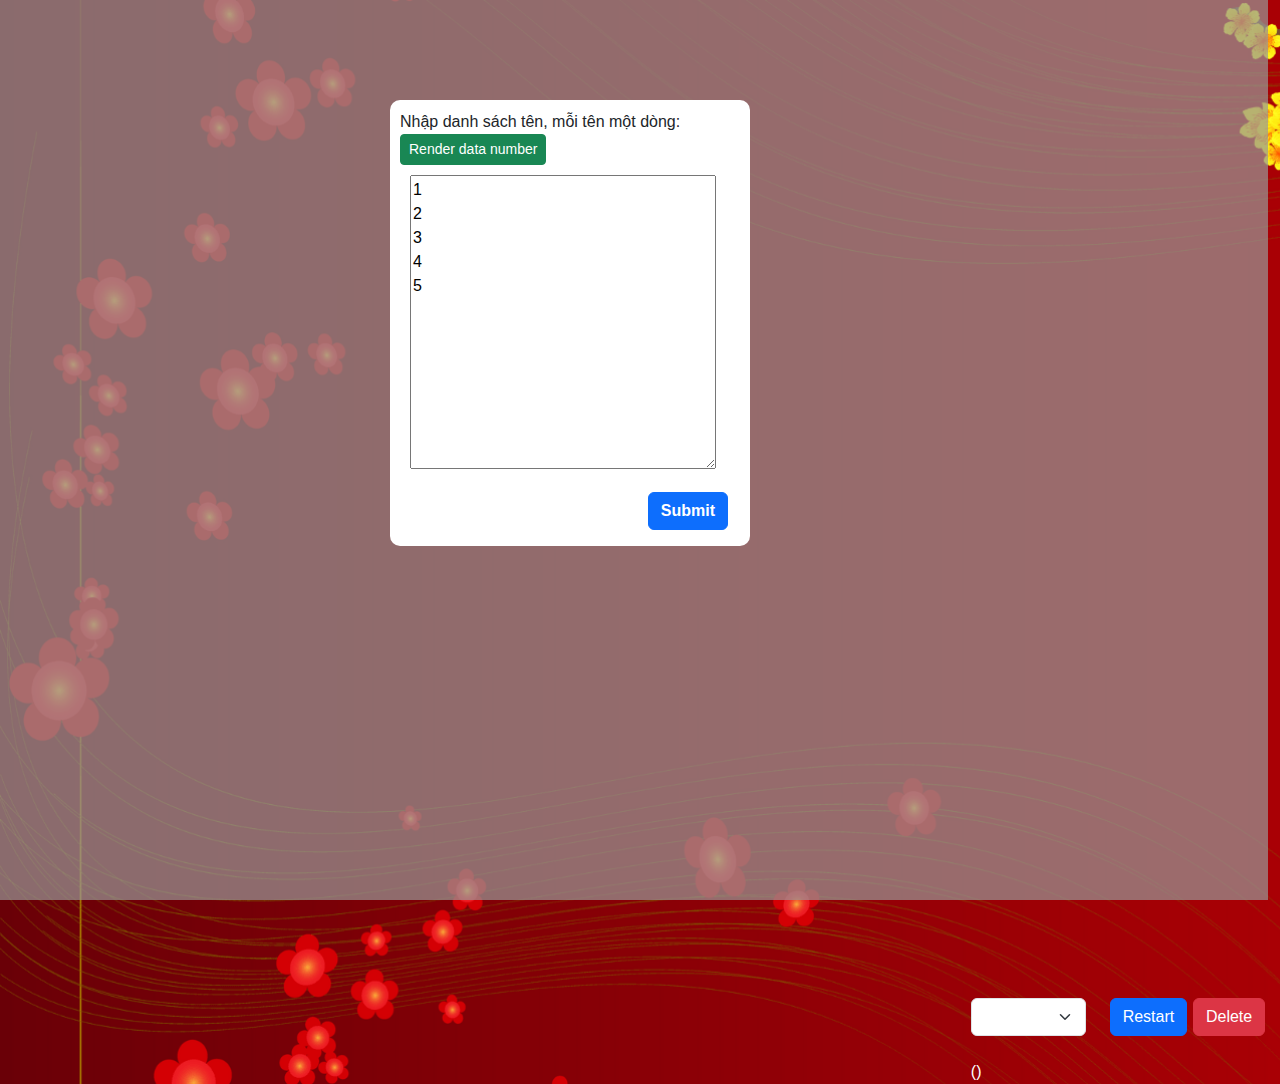
<file: Qwheel-master/www/index.html>
<!DOCTYPE html>
<html>
<!--
Qwheel: Question Wheel (https://github.com/mitotic/Qwheel)
The MIT License (MIT)
Copyright (c) 2016-2018 Ramalingam Saravanan <sarava@sarava.net>
-->

<!--
Action parameters
?clear=1:   Delete current session
?reset=1:   Delete current session and reload page (creating new session)
?restart=1: Restart session (restoring all dropped names)
?stats=1:   Display stats https://code.jquery.com/jquery-1.11.3.min.js
-->
<head>
   <title>RTC</title>
   <link rel="shortcut icon" type="image/png" href="../www/img/RtcIcon.ico"/>
   <link rel="stylesheet" href="css/bootstrap.min.css">
   <link rel="stylesheet" href="css/style.css">
   <link rel="stylesheet" href="css/jquery.ui.css">


</head>
<body>
  

  
     <!-- Backgroud câu đối -->
     <a class="luta-tet-left" ><img width="100%" src="../www/img/cau-duoc-uoc-thay-xuan-nhu-y-trai-2.png"/></a>
     <a class="luta-tet-right" ><img width="100%" src="../www/img/cau-duoc-uoc-thay-xuan-nhu-y-phai-2.png"/></a>
  
     <div id="dialog-confirm" >
      <!-- <p><span class="ui-icon ui-icon-alert" style="float:left; margin:12px 12px 20px 0;"></span></p> -->
    </div>
  
<div class="row">
  
   <div class="col-md-12 d-flex justify-content-center  align-items-center">  
      <!-- <h3 id="sessiontitle"></h3>
     
      <h3><em id="sessionrange"></em>
      </h3> -->

      <!-- <canvas id="phaohoa"></canvas> -->
      <canvas id="canvas" style="z-index: 800;" width="990" height="990"></canvas>
      <div id="textgg"></div>
      <canvas id="phaohoa" width="900" height="900"style="position: absolute; z-index: 700;"></canvas>
       <!-- Pháo hoa-->
      
      <pre id="pretext"></pre>
     </div>
   <div class="col-md-12 d-flex justify-content-end  align-items-end ">
      
      <div class="row mt-2 ">
       
         <div class="col-5"> <select class="form-select"aria-label="Default select example" id="stateSelect">
            </select>&nbsp;&nbsp;&nbsp;&nbsp;&nbsp;&nbsp;&nbsp;
         </div>
         <div class="col-3"><a class="btn btn-primary" href="#" onclick="Qwheel.session.wheelRestart();">Restart</a>&nbsp;&nbsp;&nbsp;</div>
      <div class="col-2"><a class="btn btn-danger"  href="#" onclick="Qwheel.session.wheelClear();">Delete</a>&nbsp;&nbsp;&nbsp;</div>
      <!-- <div class="col-2"> <a class="btn btn-secondary" href="#" onclick="Qwheel.session.wheelExport();">Export</a>&nbsp;&nbsp;&nbsp;</div> -->
      <!-- <button onclick=" return appendTXT()">Save Text file</button> -->
         <div class="col-3 text-white"> (<b id="sessioncount"></b>)</div>
      </div>

   </div>
   
  
   <div id="popup-overlay"></div>

      <div id="popup-container" class="popup-container">
         <!--
         <div class="popup-controls">
            <span id="popup-close" class="popup-close">X</span>
         </div>
         -->
         Nhập danh sách tên, mỗi tên một dòng: <button class="btn btn-success  btn-sm" id="render-number">Render data number</button>
         &nbsp;&nbsp;&nbsp;&nbsp; 
         <textarea id="popup-content" class="popup-content" name="textarea" rows="12">
1
2
3
4
5
         </textarea>
         <button id="popup-submit" class="btn btn-primary popup-submit">Submit</button>

      </div>

   

   </div>
  

   <!-- backgroud hoa anh đào -->
   <div class="f1-effect">
	
      <div class="f1-effect-flower">
      </div>
      
      <div class="f1-effect-flower">
      </div>
      
      <div class="f1-effect-flower">
      </div>
      
      <div class="f1-effect-flower">
      </div>
      
      <div class="f1-effect-flower">
      </div>
      
      <div class="f1-effect-flower">
      </div>
      
      <div class="f1-effect-flower">
      </div>
      
      <div class="f1-effect-flower">
      </div>
      
      <div class="f1-effect-flower">
      </div>
      
      <div class="f1-effect-flower">
      </div>
      
   </div>
   <script type="text/javascript" src="js/jquery.min.js"></script>
   <script type="text/javascript" src="jquery-ui.min.js"></script>
   <script type="text/javascript" src="js/rouletteWheel.js"></script>
   <script type="text/javascript" src="js/custom.js"></script>
  
   <script type="text/javascript" src="./js/phaohoa.js"> </script>

   
</body>
</html>
</file>
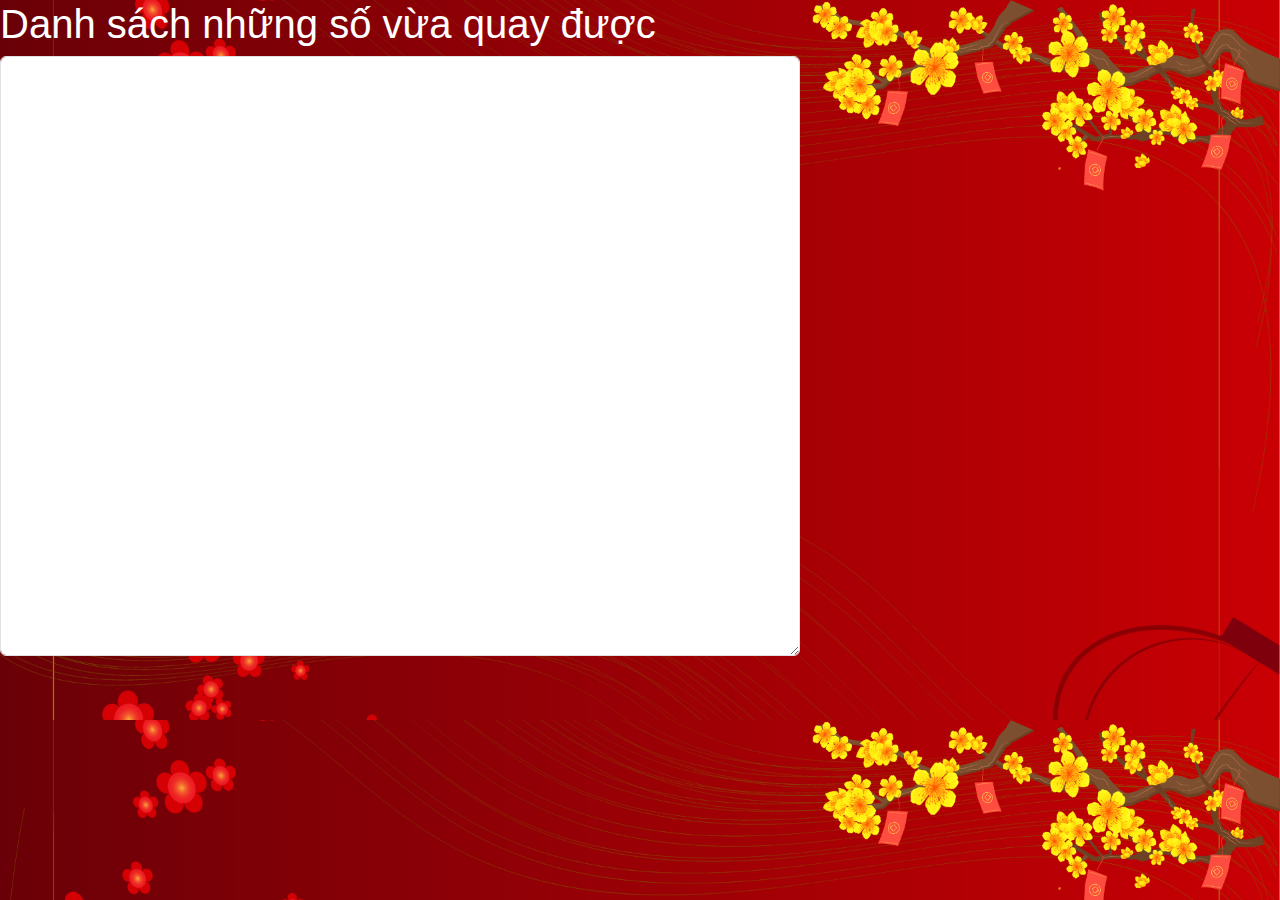
<file: Qwheel-master/www/listsotrung.html>
<!DOCTYPE html>
<html>
<!--
Qwheel: Question Wheel (https://github.com/mitotic/Qwheel)
The MIT License (MIT)
Copyright (c) 2016-2018 Ramalingam Saravanan <sarava@sarava.net>
-->

<!--
Action parameters
?clear=1:   Delete current session
?reset=1:   Delete current session and reload page (creating new session)
?restart=1: Restart session (restoring all dropped names)
?stats=1:   Display stats https://code.jquery.com/jquery-1.11.3.min.js
-->
<head>
   <title>RTC</title>
   <link rel="shortcut icon" type="image/png" href="../www/img/RtcIcon.ico"/>
   <link rel="stylesheet" href="css/bootstrap.min.css">
   <link rel="stylesheet" href="css/style.css">
   <link rel="stylesheet" href="css/jquery.ui.css">


</head>
<body>
<h1 class=" text-white">Danh sách những số vừa quay được</h1>
<div class="form-group">
    
    <textarea class="form-control" id="listsotrung" rows="3" style="width:800px; height:600px"></textarea>
  </div>

   <!-- backgroud hoa anh đào -->
   <div class="f1-effect">
	
      <div class="f1-effect-flower">
      </div>
      
      <div class="f1-effect-flower">
      </div>
      
      <div class="f1-effect-flower">
      </div>
      
      <div class="f1-effect-flower">
      </div>
      
      <div class="f1-effect-flower">
      </div>
      
      <div class="f1-effect-flower">
      </div>
      
      <div class="f1-effect-flower">
      </div>
      
      <div class="f1-effect-flower">
      </div>
      
      <div class="f1-effect-flower">
      </div>
      
      <div class="f1-effect-flower">
      </div>
      
   </div>
   <script type="text/javascript" src="js/jquery.min.js"></script>
   <script type="text/javascript" src="jquery-ui.min.js"></script>
   <script type="text/javascript" src="js/rouletteWheel.js"></script>
   <script type="text/javascript" src="js/custom.js"></script>
  
   <script type="text/javascript" src="./js/phaohoa.js"> </script>
   <script type="text/javascript"> 
        // Shorthand for $( document ).ready()
        $(function() {
            function getObject(key) {
            try {
                return JSON.parse(localStorage[key]);
            } catch(err) {
                return null;
            }}
            var listsotrung = getObject("listsotrung");
            $("#listsotrung").text(listsotrung);
        });
    </script>

   
</body>
</html>
</file>
<file: Qwheel-master/www/css/style.css>
body { font-family: arial, helvetica, sans-serif; }

/* Popup */
#popup-overlay {
    display: none;
    position: absolute;
    z-index: 2000;
    opacity: 0.7;
    top: 0;
    bottom: 0;
    background: #999;
    width: 100%;
    height: 100%;
}

.popup-container {
    font-family: Helvetica, Arial, freesans, sans-serif;
    display: none;
    position: absolute;
    z-index: 2100;
    top: 100px;
    left: 50%;
    width: 360px;
    margin-left: -250px; /*Half the value of width to center div*/
    /* margin-top: -100px;  Half the value of height to center div*/
    background: #fff;
    border-radius: 10px;
    padding: 10px;
}

/* .popup-controls {

} */

.popup-close {
  float: right;
  padding: 6px;
  font-weight: bold;
  cursor: pointer;
}

.popup-submit {
  float: right;
  font-weight: bold;
  cursor: pointer;
  margin: 6px;
  margin-right: 12px;
}

.popup-content {
  padding: 2px;
  height: auto;
  margin: 10px;
  width: 90%;
}
body{
   background-image: url('../img/happynewyear.png');
   width: 100%;
   background-size: cover;

}


/* backgroud hoa anh đào */

 
.f1-effect {
  position: relative;
  z-index: 99999999; }
  .f1-effect .f1-effect-flower {
    opacity: 1;
    border-radius: 100%;
    background: url('../img/bg.png');
    position: fixed;
    top: -10%;
    -webkit-user-select: none;
    -moz-user-select: none;
    -ms-user-select: none;
    user-select: none;
    cursor: default;
    -webkit-animation-name: snowflakes-fall, snowflakes-shake;
    -webkit-animation-duration: 10s, 3s;
    -webkit-animation-timing-function: linear, ease-in-out;
    -webkit-animation-iteration-count: infinite, infinite;
    -webkit-animation-play-state: running, running;
    animation-name: snowflakes-fall, snowflakes-shake;
    animation-duration: 10s, 3s;
    animation-timing-function: linear, ease-in-out;
    animation-iteration-count: infinite, infinite;
    animation-play-state: running, running; }
    @media (max-width: 767px) {
      .f1-effect .f1-effect-flower:nth-of-type(2n) {
        display: none; } }
    .f1-effect .f1-effect-flower:nth-of-type(0) {
      left: 5%;
      -webkit-animation-delay: 1s, 1s;
      animation-delay: 1s, 1s;
      width: 16px;
      height: 16px;
      background-position: 0 -23px; }
    .f1-effect .f1-effect-flower:nth-of-type(1) {
      left: 10%;
      -webkit-animation-delay: 6s, 0.5s;
      animation-delay: 6s, 0.5s;
      width: 13px;
      height: 13px;
      background-position: 0 -50px; }
    .f1-effect .f1-effect-flower:nth-of-type(2) {
      left: 20%;
      -webkit-animation-delay: 4s, 2s;
      animation-delay: 4s, 2s;
      width: 15px;
      height: 15px;
      background-position: -49px -35px; }
    .f1-effect .f1-effect-flower:nth-of-type(3) {
      left: 30%;
      -webkit-animation-delay: 2s, 2s;
      animation-delay: 2s, 2s;
      width: 14px;
      height: 14px;
      background-position: -31px 0; }
    .f1-effect .f1-effect-flower:nth-of-type(4) {
      left: 40%;
      -webkit-animation-delay: 8s, 3s;
      animation-delay: 8s, 3s;
      width: 16px;
      height: 16px;
      background-position: 0 -23px; }
    .f1-effect .f1-effect-flower:nth-of-type(5) {
      left: 50%;
      -webkit-animation-delay: 6s, 2s;
      animation-delay: 6s, 2s;
      width: 13px;
      height: 13px;
      background-position: 0 -50px; }
    .f1-effect .f1-effect-flower:nth-of-type(6) {
      left: 60%;
      -webkit-animation-delay: 2.5s, 1s;
      animation-delay: 2.5s, 1s;
      width: 15px;
      height: 15px;
      background-position: -49px -35px; }
    .f1-effect .f1-effect-flower:nth-of-type(7) {
      left: 70%;
      -webkit-animation-delay: 1s, 0s;
      animation-delay: 1s, 0s;
      width: 14px;
      height: 14px;
      background-position: -31px 0; }
    .f1-effect .f1-effect-flower:nth-of-type(8) {
      left: 80%;
      -webkit-animation-delay: 2s, 2s;
      animation-delay: 2s, 2s;
      width: 14px;
      height: 14px;
      background-position: -31px 0; }
    .f1-effect .f1-effect-flower:nth-of-type(9) {
      left: 90%;
      -webkit-animation-delay: 8s, 3s;
      animation-delay: 8s, 3s;
      width: 16px;
      height: 16px;
      background-position: 0 -23px; }
    .f1-effect .f1-effect-flower:nth-of-type(10) {
      left: 95%;
      -webkit-animation-delay: 6s, 2s;
      animation-delay: 6s, 2s;
      width: 13px;
      height: 13px;
      background-position: 0 -50px; }
 
@-webkit-keyframes snowflakes-fall {
  0% {
    top: -10%; }
  100% {
    top: 100%; } }
 
@-webkit-keyframes snowflakes-shake {
  0% {
    -webkit-transform: translateX(0px);
    transform: translateX(0px); }
  50% {
    -webkit-transform: translateX(80px);
    transform: translateX(80px); }
  100% {
    -webkit-transform: translateX(0px);
    transform: translateX(0px); } }
 
@keyframes snowflakes-fall {
  0% {
    top: -10%; }
  100% {
    top: 100%; } }
 
@keyframes snowflakes-shake {
  0% {
    transform: translateX(0px); }
  50% {
    transform: translateX(80px); }
  100% {
    transform: translateX(0px); } }
 
 /* backgroud câu đối */
.luta-tet-left{
position:fixed;
top:100px;
left:0;
z-index:0;
width:180px;/*kích thước câu đối bên trái, bạn có thể tăng hoặc giảm*/
}
.luta-tet-right{
position:fixed;
top:100px;
right:0;
z-index:0;
width:180px;/*kích thước câu đối bên phải, bạn có thể tăng hoặc giảm*/
}
/* ẩn banner khi kích thước màn hình nhỏ hơn 15 inch để tránh cho mất nội dung*/
@media(max-width:1524px){
.luta-tet-left,.luta-tet-right{
display:none!important
}
}

/* Pháo hoa */
@-webkit-keyframes my {
    0% { color: #F8CD0A; } 
    50% { color: #fff;  } 
    100% { color: #F8CD0A;  } 
}
@-moz-keyframes my { 
    0% { color: #F8CD0A;  } 
    50% { color: #fff;  }
    100% { color: #F8CD0A;  } 
}
@-o-keyframes my { 
    0% { color: #F8CD0A; } 
    50% { color: #fff; } 
    100% { color: #F8CD0A;  } 
}
@keyframes my { 
    0% { color: #F8CD0A;  } 
    50% { color: #fff;  }
    100% { color: #F8CD0A;  } 
} 



/* Chữ nhấp nháy */
#textgg
{
  font-size: 300px;
  position: absolute; 
  z-index: 1500;
   text-transform: uppercase;
  background-image: linear-gradient(
    -225deg,
    #231557 0%,
    #44107a 29%,
    #ff1361 67%,
    #fff800 100%
  );
  background-size: auto auto;
  background-clip: border-box;
  background-size: 200% auto;
  color: #fff;
  background-clip: text;
  /* text-fill-color: transparent; */
  -webkit-background-clip: text;
  -webkit-text-fill-color: transparent;
  animation: textclip 2s linear infinite;
  display: inline-block;
      
}

@keyframes textclip {
  to {
    background-position: 200% center;
  }
}

.ui-dialog { z-index: 3000 !important ;}
.ui-widget-overlay{
  background: none !important;
}
.ui-dialog-titlebar-close {
  visibility: hidden;
}
</file>
